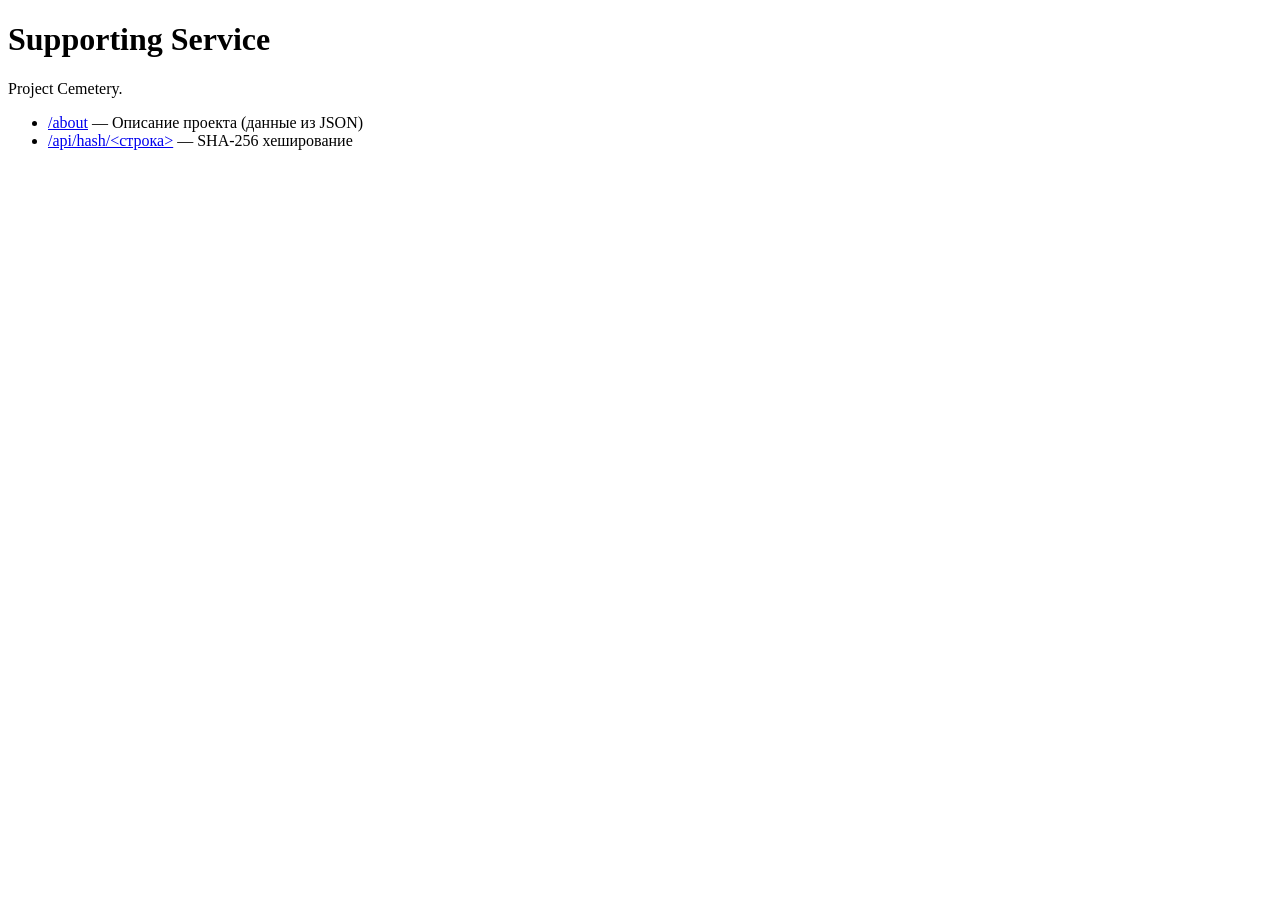
<file: supporting_service/templates/index_sup.html>
<!DOCTYPE html>
<html lang="ru">
<head>
    <meta charset="UTF-8">
    <title>Supporting Service</title>
</head>
<body>
    <h1>Supporting Service</h1>
    <p>Project Cemetery.</p>
    <ul>
        <li><a href="/about">/about</a> — Описание проекта (данные из JSON)</li>
        <li><a href="/api/hash/hello">/api/hash/&lt;строка&gt;</a> — SHA-256 хеширование</li>
    </ul>
</body>
</html>
</file>
